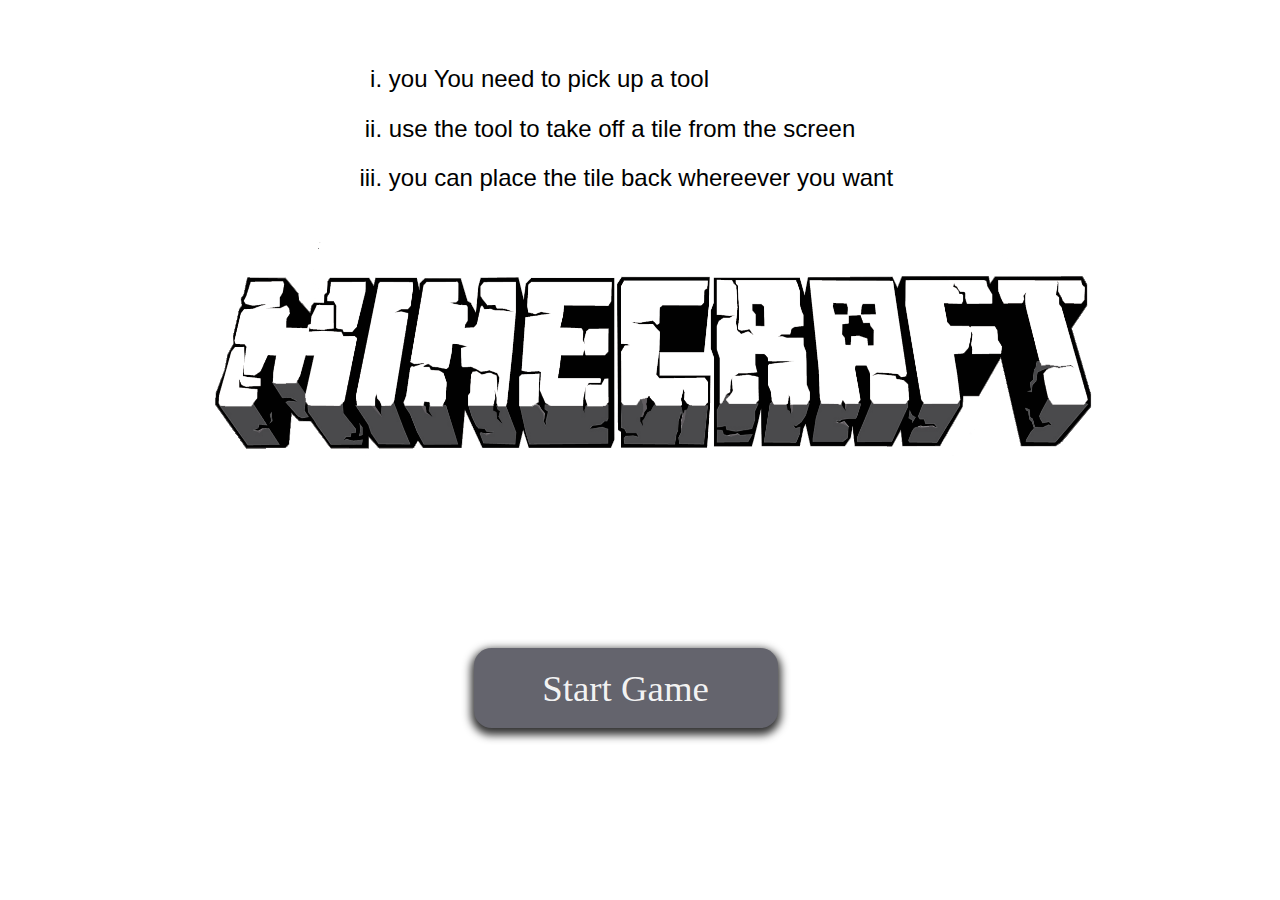
<file: mineCraft/index.html>
<!DOCTYPE html>
<html lang="en">
<head>
    <meta charset="UTF-8">
    <meta name="viewport" content="width=device-width, initial-scale=1.0">
    <link href="./favicon.ico" rel="icon" type="image/x-icon">
    <link href="https://fonts.cdnfonts.com/css/minecraft-4" rel="stylesheet">
    <link rel="stylesheet" href="./CSS/style.css">
    <link rel="stylesheet" href="./CSS/landscape.css">
    <title>MineCraft | landing Page</title>
</head>
<body>
    <div id="instraction">
        <ul>
        <li>you You need to pick up a tool</li>
        <li>use the tool to take off a tile from the screen</li>
        <li>you can place the tile back whereever you want</li>
        </ul>
    </div>
    <img src="./assets/PICS/logo.png" alt="minecraft-logo" id="logo">

    <button id="start-game">Start Game</button>
    <script src="../mineCraft/javascript/landingPage.js" type="module"></script>
    <script src="./script.js" type="module"></script>
</body>
</html>
</file>
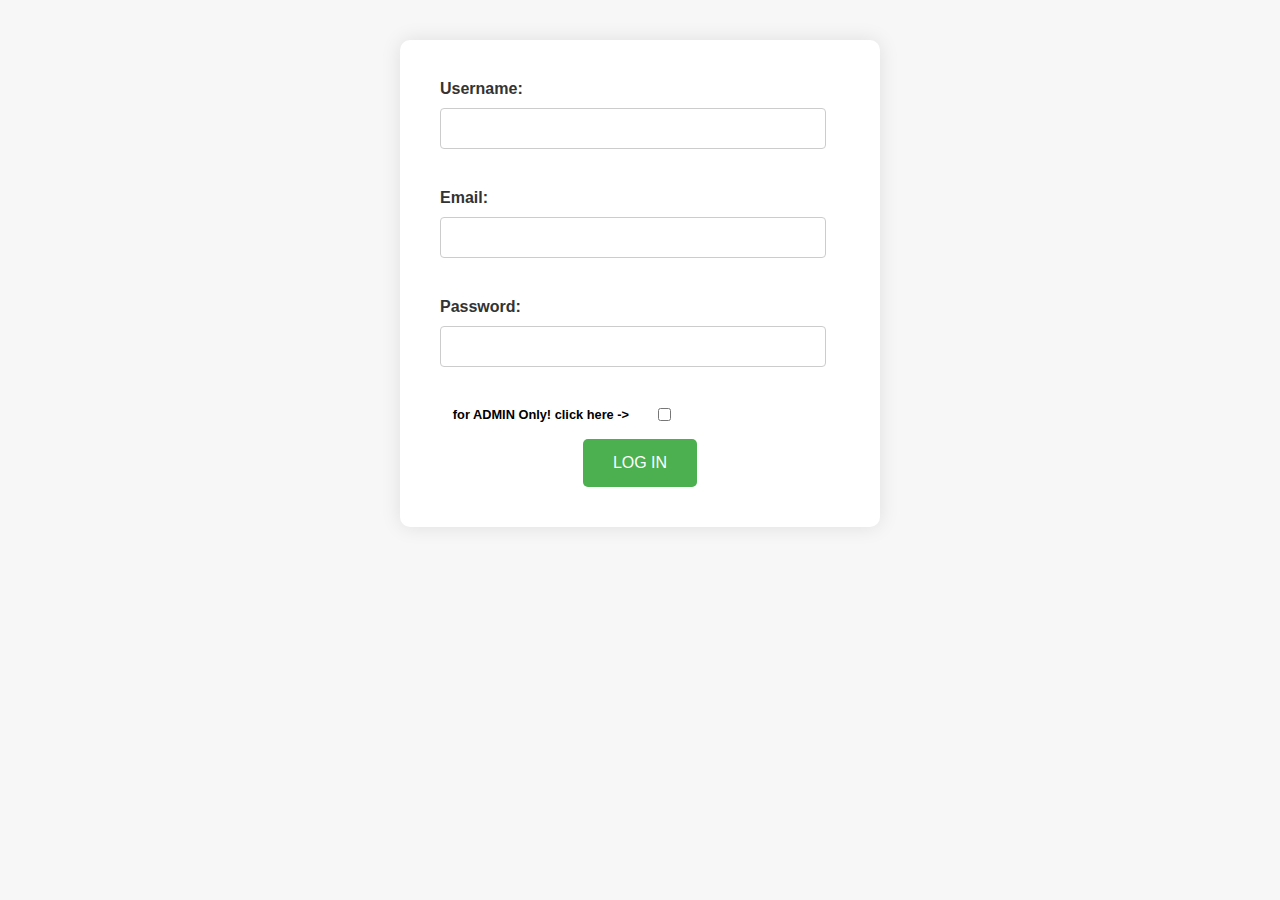
<file: recapWeekend/index.html>
<!DOCTYPE html>
<html lang="en">
<head>
    <meta charset="UTF-8">
    <meta name="viewport" content="width=device-width, initial-scale=1.0">
    <title>Login Page | Flights Scanner</title>
    <link rel="stylesheet" href="style.css">
    <link rel="apple-touch-icon" sizes="180x180" href="/apple-touch-icon.png">
<link rel="icon" type="image/png" sizes="32x32" href="/favicon-32x32.png">
<link rel="icon" type="image/png" sizes="16x16" href="/favicon-16x16.png">
<link rel="manifest" href="/site.webmanifest">
</head>
<div class="container">
    <form id="userForm">
      <label for="username">Username:</label>
      <input type="text" id="username" name="username" required>
      <div class="error-message" id="usernameError"></div>
      <label for="email">Email:</label>
      <input type="text" id="email" name="email" required>
      <div class="error-message" id="emailError"></div>
      <label for="password">Password:</label>
      <input type="password" id="password" name="password" required>
      <div class="error-message" id="passwordError"></div>
     <input type="checkbox" id="is-admin"><h5>for ADMIN Only! click here -></h5>
      <input type="submit" value="LOG IN"></input>
    </form>
  </div>
  
<body>
    <script src="login.js" type="module"></script>
</body>
</html>
</file>
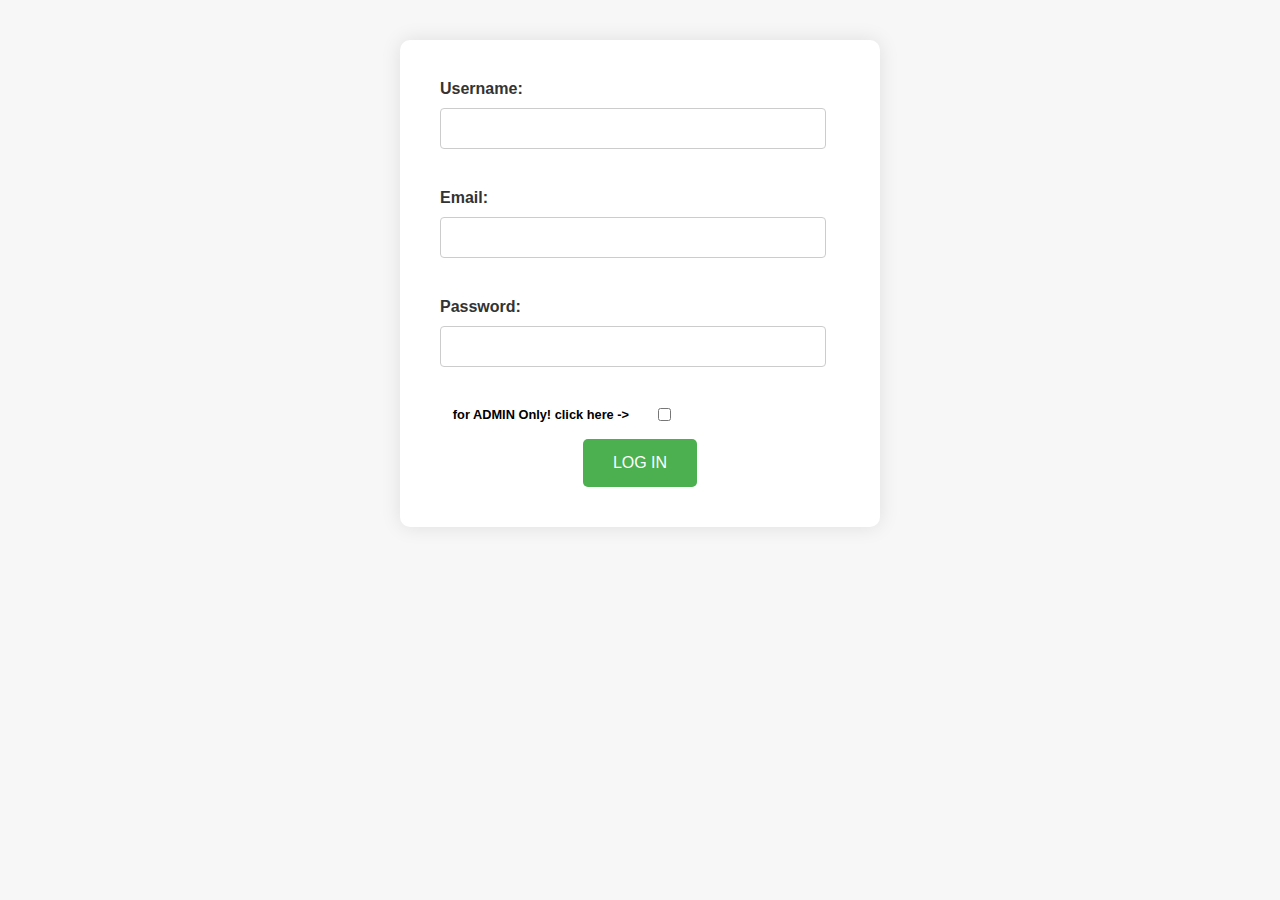
<file: recapWeekend/HTML/login.html>
<!DOCTYPE html>
<html lang="en">
<head>
    <meta charset="UTF-8">
    <meta name="viewport" content="width=device-width, initial-scale=1.0">
    <title>Login Page | Flights Scanner</title>
    <link rel="stylesheet" href="../CSS/login.css">
</head>
<div class="container">
    <form id="userForm">
      <label for="username">Username:</label>
      <input type="text" id="username" name="username" required>
      <div class="error-message" id="usernameError"></div>
      <label for="email">Email:</label>
      <input type="text" id="email" name="email" required>
      <div class="error-message" id="emailError"></div>
      <label for="password">Password:</label>
      <input type="password" id="password" name="password" required>
      <div class="error-message" id="passwordError"></div>
     <input type="checkbox" id="is-admin"><h5>for ADMIN Only! click here -></h5>
      <input type="submit" value="LOG IN"></input>
    </form>
  </div>
  
<body>
    <script src="../login.js" type="module"></script>
</body>
</html>
</file>
<file: mineCraft/CSS/style.css>
* {
    box-sizing: border-box;
    padding: 0;
    margin: 0;
    cursor: url('../assets/CURSORS/axe-min.png'), auto;  

}
body{
    background-image: url('https://wallpapercave.com/wp/wp6005604.jpg');
    background-repeat: no-repeat;
    background-attachment: fixed;
    background-size: 100% 100%;  
    
}



#instraction {
    position: absolute;
    width: 38rem;
    height: 13rem;
    top: 6%;
    left: 29%;
    line-height: 3.1rem;
    font-size: 1.5rem;
    padding-left: 1.1rem;

}

ul li {
    font-family: 'Minecraft', sans-serif;
    list-style: lower-roman;
}

img#logo {
    position: absolute;
    width: 25rem;
    width: 59rem;
    height: 26rem;
    left: 15%;
    top: 21%;
}

button#start-game {
    position: absolute;
    left: 37%;
    top: 72%;
    width: 19rem;
    height: 5rem;
    font-family: 'Minecraft';
    color: #f7f7f7f7;
    background: #64646d;
    border: none;
    border-radius: 1.1rem;
    font-size: 2.3rem;
    box-shadow: 0px 4px 9px 3px #333;
    text-align: center;
}

button#start-game:hover{
    transform: scale(103%, 105%);
    transition: 0.1s;
    cursor: pointer;
    background: #656060;
}
</file>
<file: mineCraft/CSS/landscape.css>
.dirt{
    background: url('../assets/PICS/Dirt.PNG') no-repeat center center/cover;
}

.grass {
    background: url('../assets/PICS/Grass.PNG');
}

.strongWood{
    background: url('../assets/PICS/strongWood.PNG') no-repeat center center/cover;
}

.strongleaves {
    background: url('../assets/PICS/strongLeaves.png') no-repeat center center/cover;
}

.woodStamp{
    background: url('../assets/PICS/Wood.PNG') no-repeat center center/cover;
}

.leafes{
    background: url('../assets/PICS/Leaves.PNG') no-repeat center center/cover ;
}

.stones {
    background: url('../assets/PICS/Stone.PNG') no-repeat center center/cover;
}
</file>
<file: recapWeekend/style.css>
body {
    font-family: Arial, sans-serif;
    background-color: #f7f7f7;
    margin: 40px;
  }

  .container {
    background-color: #ffffff;
    padding: 40px;
    border-radius: 10px;
    box-shadow: 0px 0px 20px rgba(0, 0, 0, 0.1);
    width: 400px;
    margin: 0 auto;
  }

  label {
    display: block;
    margin-bottom: 10px;
    color: #333;
    font-weight: bold;
  }

  input[type="text"],
  input[type="email"],
  input[type="password"] {
    width: 90%;
    padding: 12px;
    border: 1px solid #ccc;
    border-radius: 4px;
    margin-bottom: 20px;
    transition: border 0.3s ease;
  }

 input[type="submit"] {
    display: block;
    margin: 0 auto;
    background-color: #4CAF50;
    color: white;
    padding: 15px 30px;
    border: none;
    border-radius: 5px;
    cursor: pointer;
    font-size: 16px;
    transition: background-color 0.3s ease;
    margin-top: 13%;
  }

 input[type="submit"]:hover {
    background-color: #45a049;
  }

 input.error {
    border: 2px solid red;
    background-color: #fdd;
  }

  .error-message {
    color: red;
    font-size: 14px;
    margin-bottom: 20px;
    transition: color 0.3s ease;
  }

  input[type='checkbox']{
    position: absolute;
    margin-left: 17%;
    margin-top: 0.1%;
  }

  h5 {
    position: absolute;
    margin-left: 1%;
    margin-top: 0%;
    font-size: 0.8rem;
  }
</file>
<file: recapWeekend/CSS/login.css>
body {
    font-family: Arial, sans-serif;
    background-color: #f7f7f7;
    margin: 40px;
  }

  .container {
    background-color: #ffffff;
    padding: 40px;
    border-radius: 10px;
    box-shadow: 0px 0px 20px rgba(0, 0, 0, 0.1);
    width: 400px;
    margin: 0 auto;
  }

  label {
    display: block;
    margin-bottom: 10px;
    color: #333;
    font-weight: bold;
  }

  input[type="text"],
  input[type="email"],
  input[type="password"] {
    width: 90%;
    padding: 12px;
    border: 1px solid #ccc;
    border-radius: 4px;
    margin-bottom: 20px;
    transition: border 0.3s ease;
  }

 input[type="submit"] {
    display: block;
    margin: 0 auto;
    background-color: #4CAF50;
    color: white;
    padding: 15px 30px;
    border: none;
    border-radius: 5px;
    cursor: pointer;
    font-size: 16px;
    transition: background-color 0.3s ease;
    margin-top: 13%;
  }

 input[type="submit"]:hover {
    background-color: #45a049;
  }

 input.error {
    border: 2px solid red;
    background-color: #fdd;
  }

  .error-message {
    color: red;
    font-size: 14px;
    margin-bottom: 20px;
    transition: color 0.3s ease;
  }

  input[type='checkbox']{
    position: absolute;
    margin-left: 17%;
    margin-top: 0.1%;
  }

  h5 {
    position: absolute;
    margin-left: 1%;
    margin-top: 0%;
    font-size: 0.8rem;
  }
</file>
